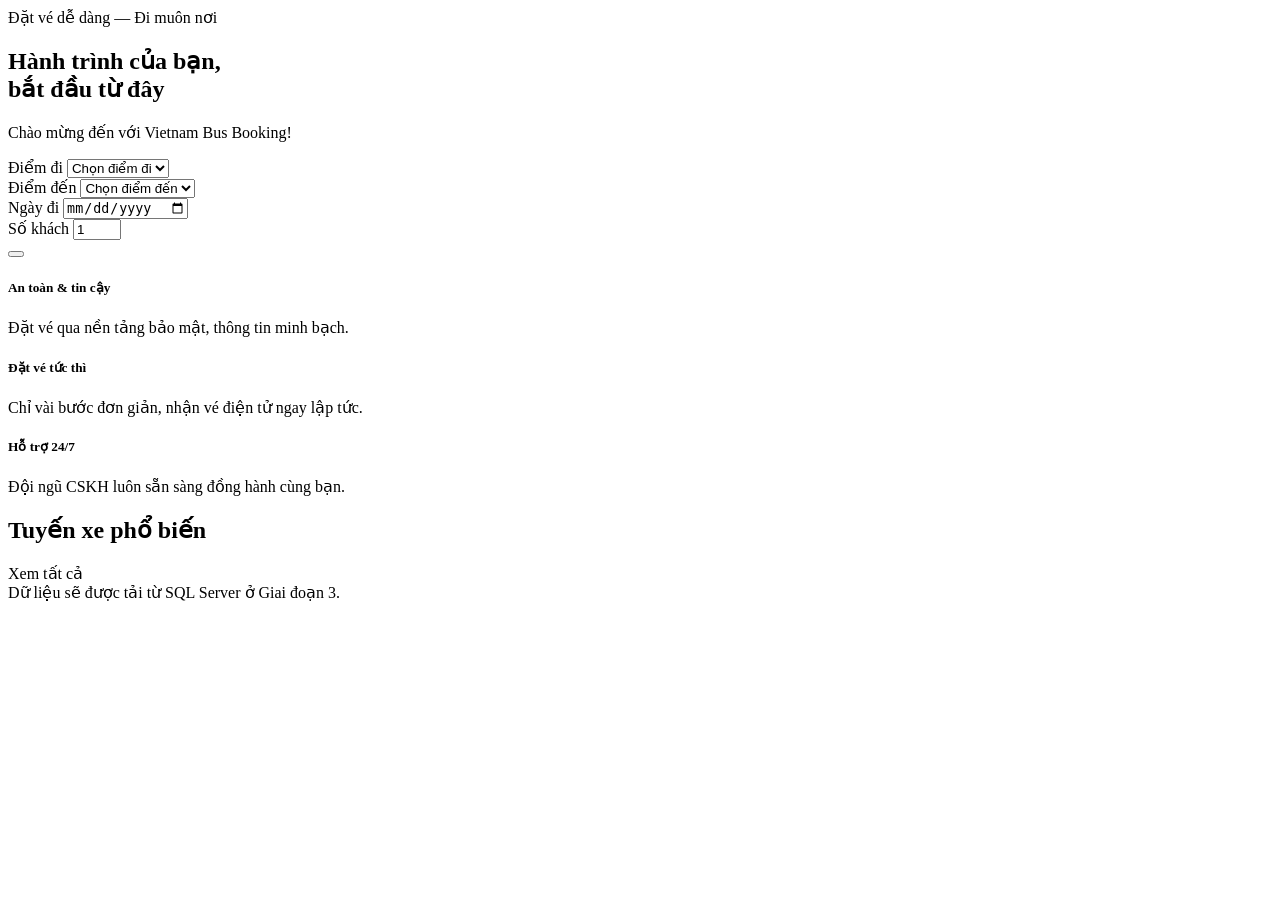
<file: src/main/resources/templates/home/index.html>
<!DOCTYPE html>
<html xmlns:th="http://www.thymeleaf.org"
      xmlns:layout="http://www.ultraq.net.nz/thymeleaf/layout"
      layout:decorate="~{layouts/main}"
      lang="vi">
<head>
    <title>Trang chủ</title>
</head>
<body>

<div layout:fragment="content">

    <!-- HERO SECTION -->
    <section class="hero-section">
        <div class="container">
            <div class="hero-content text-center">
                <span class="badge-pill mb-3">
                    <i data-lucide="sparkles"></i> Đặt vé dễ dàng — Đi muôn nơi
                </span>
                <h1 class="hero-title">
                    Hành trình của bạn,<br>
                    <span class="text-gradient">bắt đầu từ đây</span>
                </h1>
                <p class="hero-subtitle" th:text="${message}">
                    Chào mừng đến với Vietnam Bus Booking!
                </p>

                <!-- Search form (sẽ wire ở Giai đoạn 3) -->
                <form class="search-card mt-4" th:action="@{/trip/index}" method="get">
                    <div class="row g-3">
                        <div class="col-md-3">
                            <label class="form-label">Điểm đi</label>
                            <select name="dep" class="form-select">
                                <option value="">Chọn điểm đi</option>
                                <option value="TP.HCM">TP.HCM</option>
                                <option value="Hà Nội">Hà Nội</option>
                            </select>
                        </div>
                        <div class="col-md-3">
                            <label class="form-label">Điểm đến</label>
                            <select name="arr" class="form-select">
                                <option value="">Chọn điểm đến</option>
                                <option value="Lâm Đồng">Đà Lạt</option>
                                <option value="Khánh Hòa">Nha Trang</option>
                                <option value="Cần Thơ">Cần Thơ</option>
                                <option value="Bà Rịa - Vũng Tàu">Vũng Tàu</option>
                            </select>
                        </div>
                        <div class="col-md-3">
                            <label class="form-label">Ngày đi</label>
                            <input type="date" name="date" class="form-control">
                        </div>
                        <div class="col-md-2">
                            <label class="form-label">Số khách</label>
                            <input type="number" name="passengers" class="form-control" value="1" min="1" max="10">
                        </div>
                        <div class="col-md-1 d-flex align-items-end">
                            <button type="submit" class="btn btn-primary w-100" aria-label="Tìm chuyến">
                                <i data-lucide="search"></i>
                            </button>
                        </div>
                    </div>
                </form>
            </div>
        </div>
    </section>

    <!-- FEATURE HIGHLIGHTS -->
    <section class="features-section container py-5">
        <div class="row g-4">
            <div class="col-md-4">
                <div class="card-soft h-100">
                    <div class="icon-circle"><i data-lucide="shield-check"></i></div>
                    <h5>An toàn & tin cậy</h5>
                    <p class="text-muted mb-0">Đặt vé qua nền tảng bảo mật, thông tin minh bạch.</p>
                </div>
            </div>
            <div class="col-md-4">
                <div class="card-soft h-100">
                    <div class="icon-circle"><i data-lucide="zap"></i></div>
                    <h5>Đặt vé tức thì</h5>
                    <p class="text-muted mb-0">Chỉ vài bước đơn giản, nhận vé điện tử ngay lập tức.</p>
                </div>
            </div>
            <div class="col-md-4">
                <div class="card-soft h-100">
                    <div class="icon-circle"><i data-lucide="headphones"></i></div>
                    <h5>Hỗ trợ 24/7</h5>
                    <p class="text-muted mb-0">Đội ngũ CSKH luôn sẵn sàng đồng hành cùng bạn.</p>
                </div>
            </div>
        </div>
    </section>

    <!-- PLACEHOLDER: Popular routes / Featured trips (Giai đoạn 3) -->
    <section class="container py-5">
        <div class="section-header">
            <h2 class="section-title">Tuyến xe phổ biến</h2>
            <a th:href="@{/route/index}" class="btn btn-ghost">Xem tất cả</a>
        </div>
        <div class="text-center text-muted py-4">
            <i data-lucide="loader" class="spin"></i>
            Dữ liệu sẽ được tải từ SQL Server ở Giai đoạn 3.
        </div>
    </section>

</div>

</body>
</html>
</file>
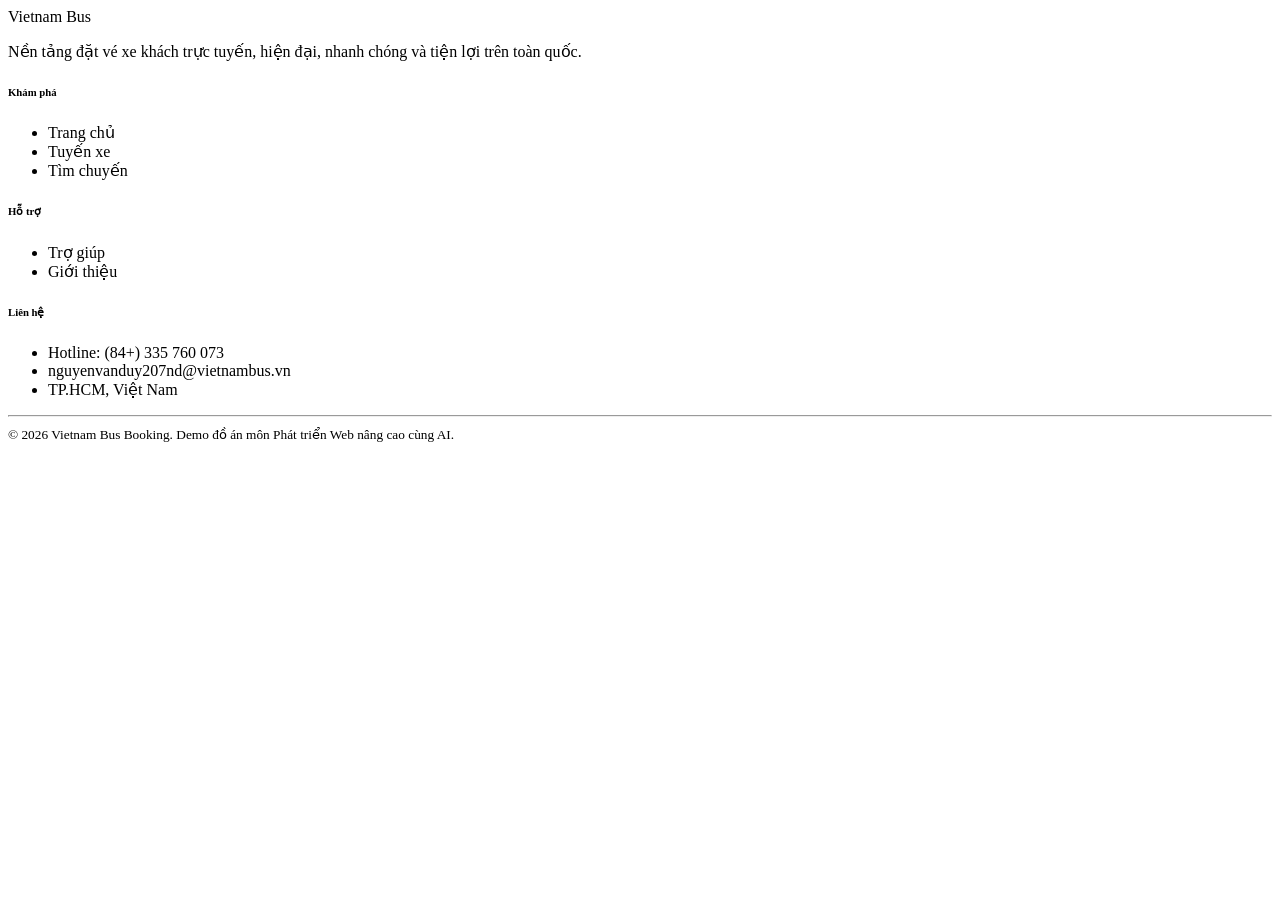
<file: src/main/resources/templates/fragments/footer.html>
<!DOCTYPE html>
<html xmlns:th="http://www.thymeleaf.org">
<body>

	<!-- ============ FOOTER FRAGMENT ============ -->
	<footer th:fragment="footer" class="site-footer">
		<div class="container">
			<div class="row gy-4">

				<div class="col-lg-4">
					<div class="brand mb-3">
						<span class="brand-icon"><i data-lucide="bus"></i></span>
						<span class="brand-text">Vietnam Bus</span>
					</div>
					<p class="text-muted mb-0">
						Nền tảng đặt vé xe khách trực tuyến, hiện đại, nhanh chóng và tiện lợi trên toàn quốc.
					</p>
				</div>

				<div class="col-6 col-lg-2">
					<h6>Khám phá</h6>
					<ul class="footer-links">
						<li><a th:href="@{/home/index}">Trang chủ</a></li>
						<li><a th:href="@{/route/index}">Tuyến xe</a></li>
						<li><a th:href="@{/trip/index}">Tìm chuyến</a></li>
					</ul>
				</div>

				<div class="col-6 col-lg-2">
					<h6>Hỗ trợ</h6>
					<ul class="footer-links">
						<li><a th:href="@{/home/help}">Trợ giúp</a></li>
						<li><a th:href="@{/home/about}">Giới thiệu</a></li>
					</ul>
				</div>

				<div class="col-lg-4">
					<h6>Liên hệ</h6>
					<ul class="footer-links footer-contact">
						<li><i data-lucide="phone"></i> Hotline: (84+) 335 760 073</li>
						<li><i data-lucide="mail"></i> nguyenvanduy207nd@vietnambus.vn</li>
						<li><i data-lucide="map-pin"></i> TP.HCM, Việt Nam</li>
					</ul>
				</div>
			</div>

			<hr class="footer-divider">

			<div class="footer-bottom text-center">
				<small>© 2026 Vietnam Bus Booking. Demo đồ án môn Phát triển Web nâng cao cùng AI.</small>
			</div>
		</div>
	</footer>

	<!-- ============ SCRIPTS FRAGMENT ============ -->
	<th:block th:fragment="scripts">
		<script src="https://cdn.jsdelivr.net/npm/bootstrap@5.3.3/dist/js/bootstrap.bundle.min.js"></script>
		<script th:src="@{/js/main.js}"></script>
		<script>
			if (window.lucide) {lucide.createIcons();}
		</script>
	</th:block>

</body>
</html>
</file>
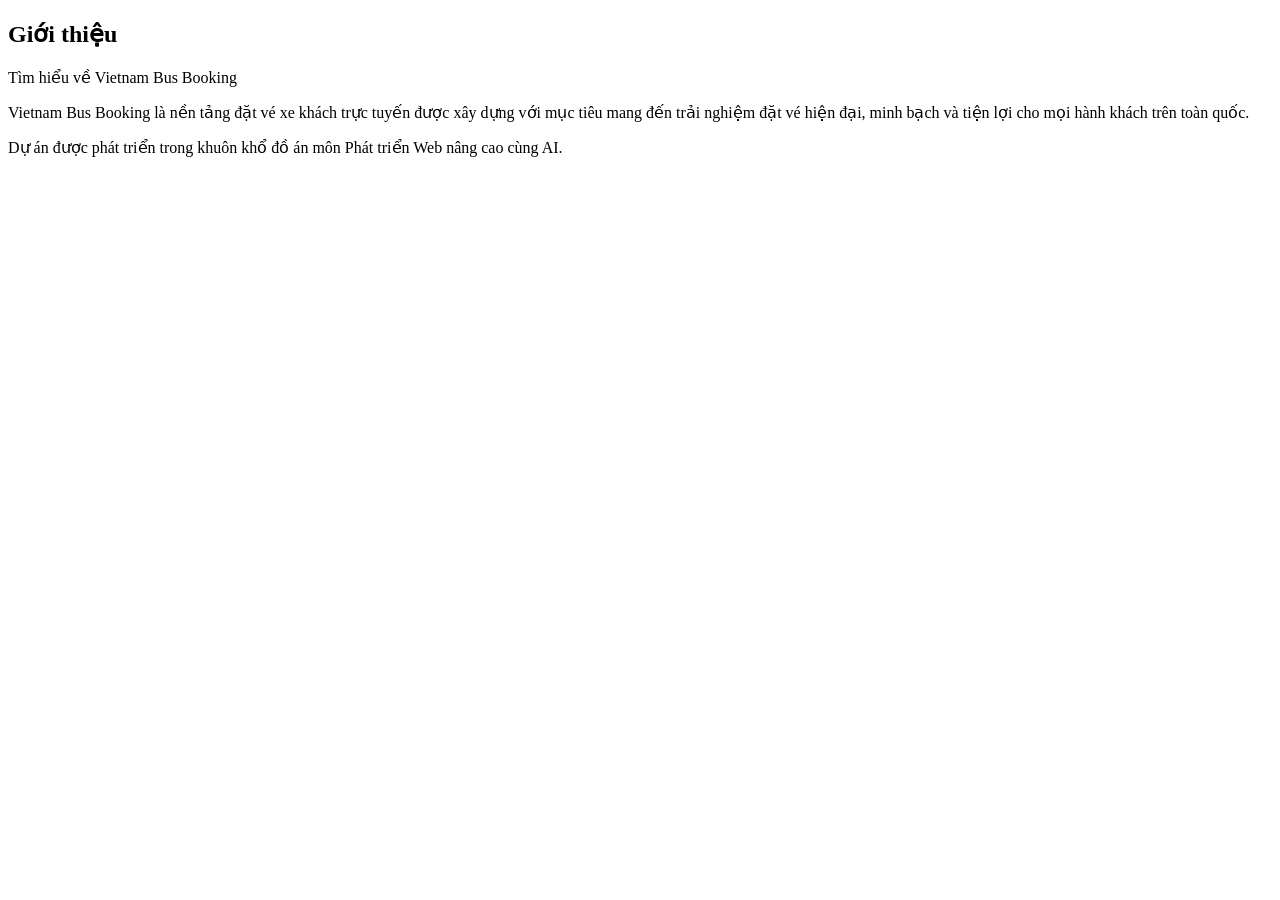
<file: src/main/resources/templates/home/about.html>
<!DOCTYPE html>
<html xmlns:th="http://www.thymeleaf.org" xmlns:layout="http://www.ultraq.net.nz/thymeleaf/layout"
	layout:decorate="~{layouts/main}" lang="vi">

<head>
	<title th:text="${title} ?: 'Giới thiệu'">Giới thiệu</title>
</head>

<body>
	<div layout:fragment="content">
		<section class="container py-5">
			<div class="page-header mb-4">
				<h1 class="page-title" th:text="${title}">Giới thiệu</h1>
				<p class="text-muted">Tìm hiểu về Vietnam Bus Booking</p>
			</div>
			<div class="card-soft">
				<p>Vietnam Bus Booking là nền tảng đặt vé xe khách trực tuyến được xây dựng với mục tiêu mang đến trải
					nghiệm đặt vé hiện đại, minh bạch và tiện lợi cho mọi hành khách trên toàn quốc.</p>
				<p class="mb-0">Dự án được phát triển trong khuôn khổ đồ án môn Phát triển Web nâng cao cùng AI.</p>
			</div>
		</section>
	</div>
</body>

</html>
</file>
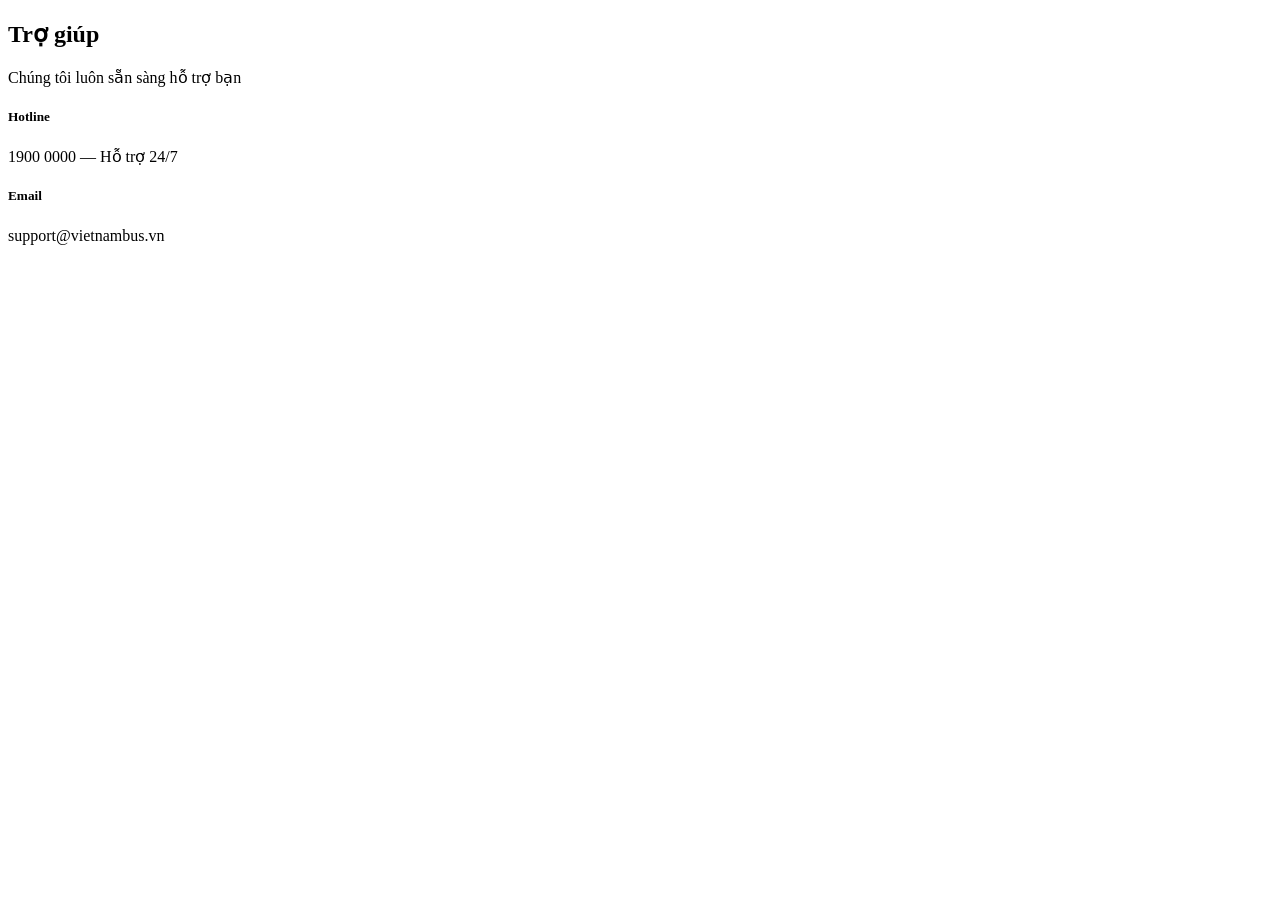
<file: src/main/resources/templates/home/help.html>
<!DOCTYPE html>
<html xmlns:th="http://www.thymeleaf.org" xmlns:layout="http://www.ultraq.net.nz/thymeleaf/layout"
	layout:decorate="~{layouts/main}" lang="vi">

<head>
	<title th:text="${title} ?: 'Trợ giúp'">Trợ giúp</title>
</head>

<body>
	<div layout:fragment="content">
		<section class="container py-5">
			<div class="page-header mb-4">
				<h1 class="page-title" th:text="${title}">Trợ giúp</h1>
				<p class="text-muted">Chúng tôi luôn sẵn sàng hỗ trợ bạn</p>
			</div>
			<div class="row g-4">
				<div class="col-md-6">
					<div class="card-soft h-100">
						<div class="icon-circle"><i data-lucide="phone"></i></div>
						<h5>Hotline</h5>
						<p class="mb-0">1900 0000 — Hỗ trợ 24/7</p>
					</div>
				</div>
				<div class="col-md-6">
					<div class="card-soft h-100">
						<div class="icon-circle"><i data-lucide="mail"></i></div>
						<h5>Email</h5>
						<p class="mb-0">support@vietnambus.vn</p>
					</div>
				</div>
			</div>
		</section>
	</div>
</body>

</html>
</file>
